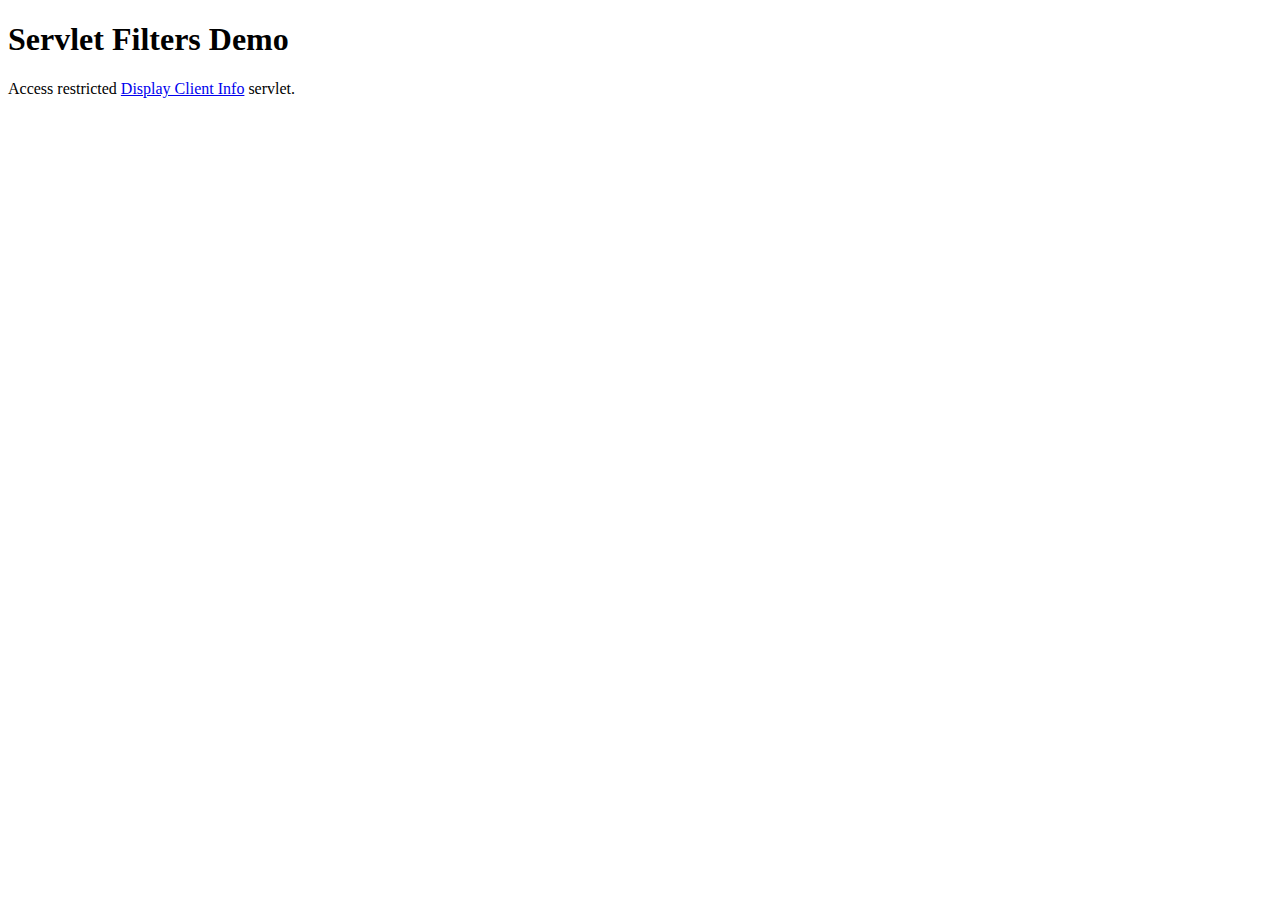
<file: servlet-client-filter/src/main/webapp/index.html>
<!DOCTYPE html>
<html>
<head>
	<meta charset="UTF-8">
	<title>Servlet Filters Demo</title>
</head>
<body>
	<h1>Servlet Filters Demo</h1>
	
	Access restricted <a href="DisplayClientInfo">Display Client Info</a> servlet.
</body>
</html>
</file>
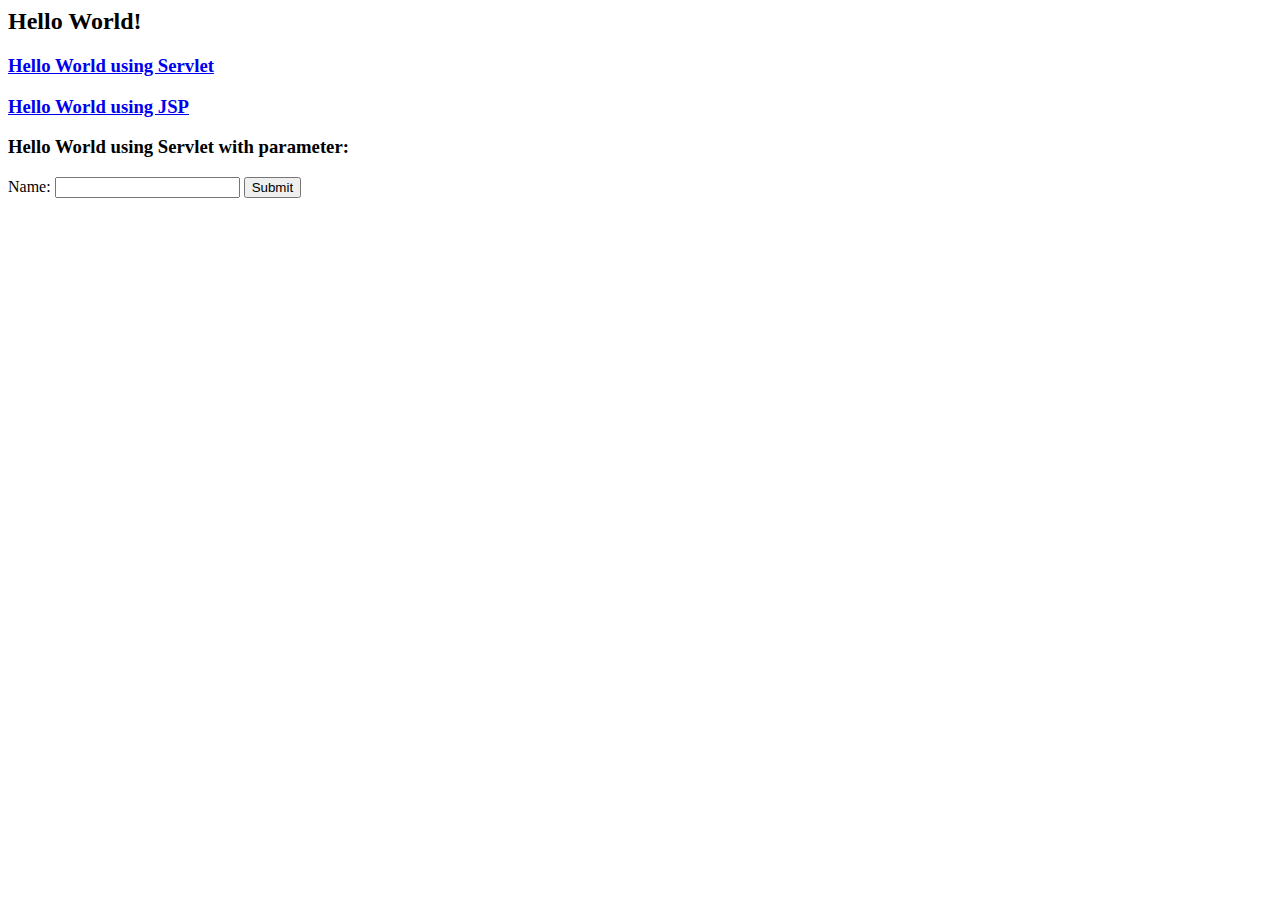
<file: servlet-helloworld/src/main/webapp/index.html>
<html>
<body>
	<h2>Hello World!</h2>
	
	<h3><a href="HelloWorldServlet">Hello World using Servlet</a></h3>
	<h3><a href="helloworld.jsp">Hello World using JSP</a></h3>
	<h3>Hello World using Servlet with parameter:</h3>
	<form action="HelloWorldParamServlet" method="post">
		Name: <input type="text" name="name" value="">
		<input type="submit" value="Submit">
	</form>
</body>
</html>
</file>
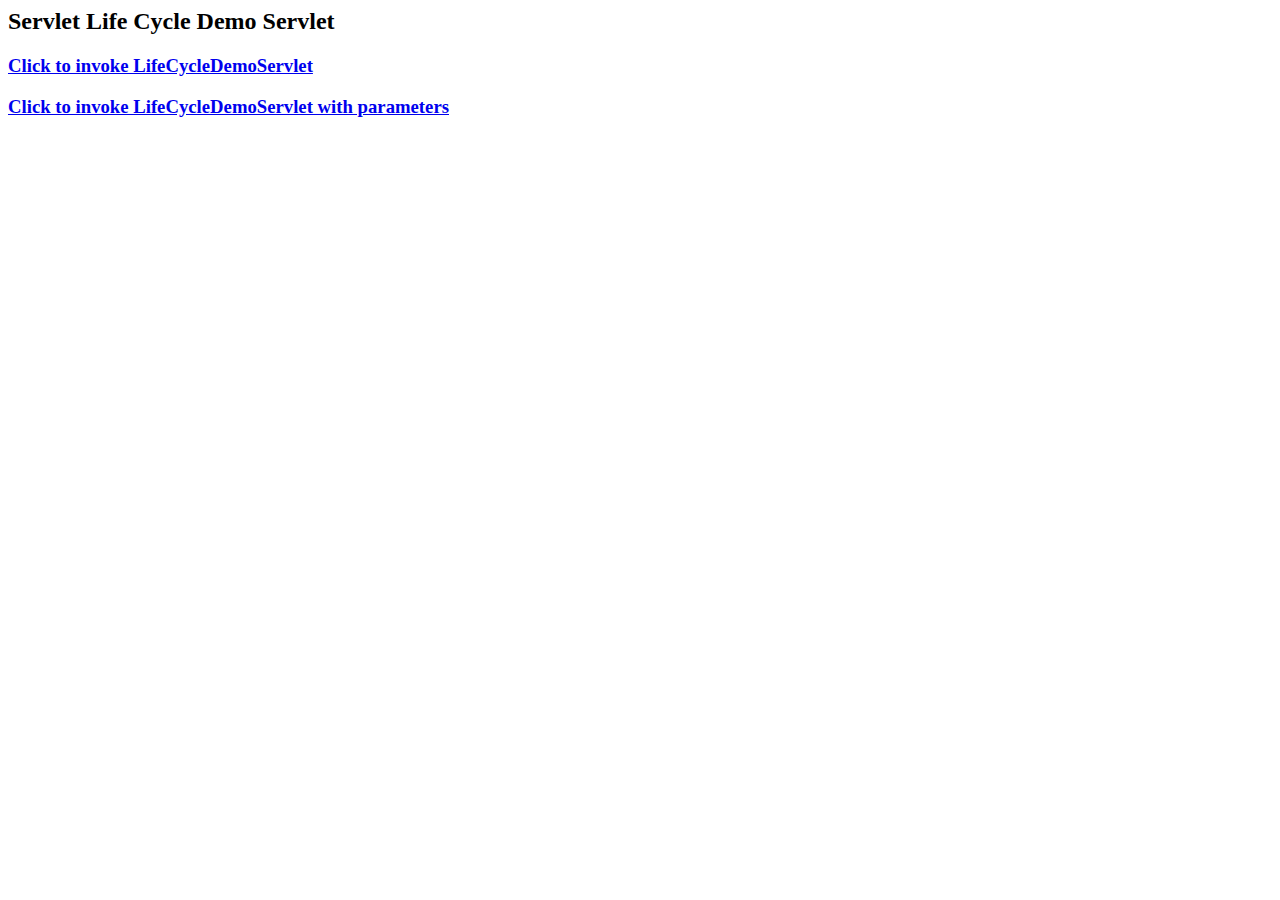
<file: servlet-lifecycle/src/main/webapp/index.html>
<html>
<body>
	<h2>Servlet Life Cycle Demo Servlet</h2>
	
	<h3><a href="LifeCycleDemoServlet">Click to invoke LifeCycleDemoServlet</a></h3>
	<h3><a href="LifeCycleDemoServlet?a=1&b=xyz">Click to invoke LifeCycleDemoServlet with parameters</a></h3>
</body>
</html>
</file>
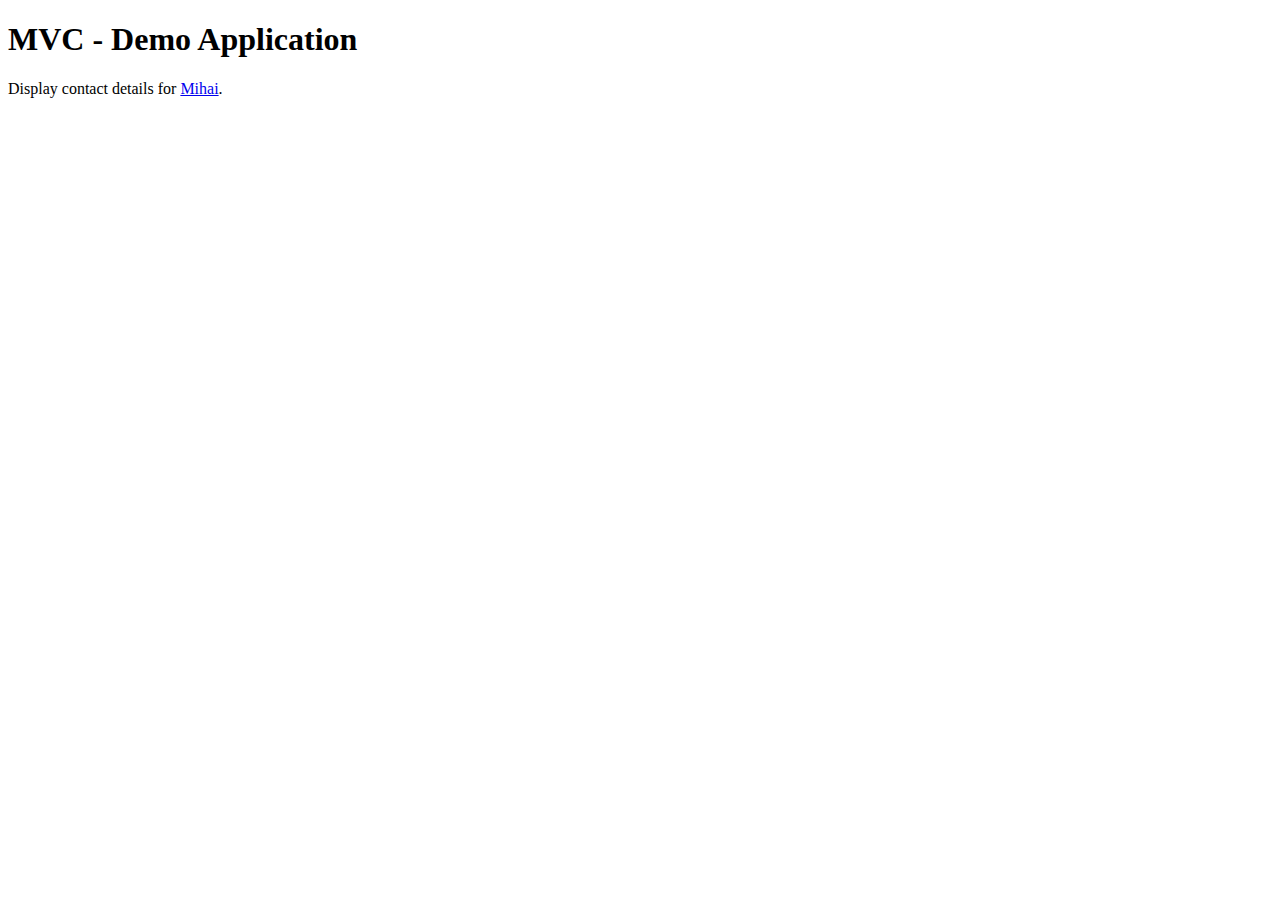
<file: servlet-mvc-app/src/main/webapp/index.html>
<!DOCTYPE html>
<html>
<head>
	<meta charset="UTF-8">
	<title>MVC - Demo Application</title>
</head>
<body>
	<h1>MVC - Demo Application</h1>
	
	Display contact details for  <a href="contacts">Mihai</a>.
</body>
</html>
</file>
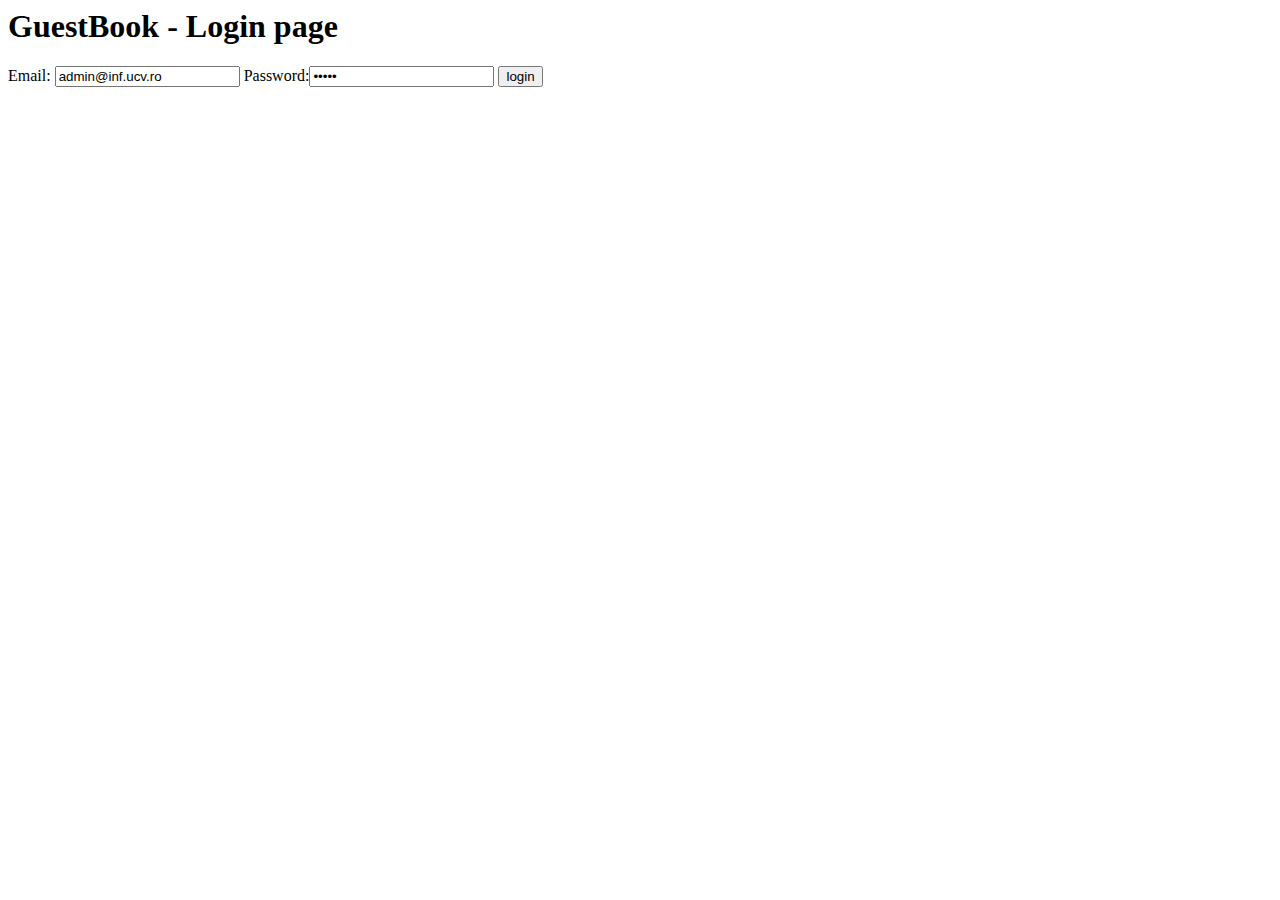
<file: guestbook-db/src/main/webapp/login.html>
<html>
<head>
<title>GuestBook</title>
</head>
<body>
	<h1>GuestBook - Login page</h1>
	<form action="GuestBook" method="post">
		<input type="hidden" name="action" value="login">
		Email: <input type="text" name="email" value="admin@inf.ucv.ro">
		Password:<input type="password" name="password" value="admin">
		<input type="submit" value="login">
	</form>
</body>
</html>
</file>
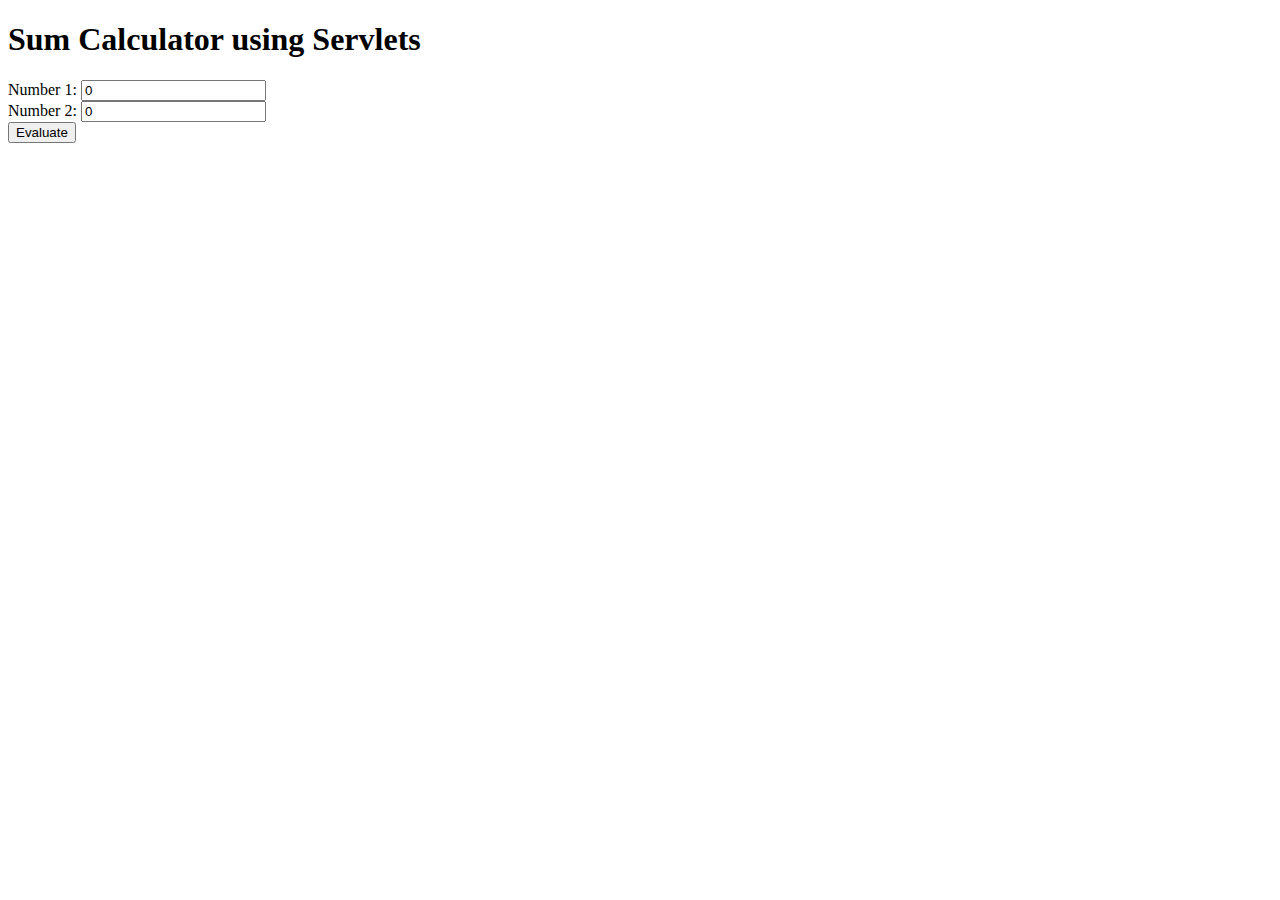
<file: servlet-calculator/src/main/webapp/sum.html>
<!DOCTYPE html>
<html>
<head>

<title>Sum Calculator using Servlet</title>
</head>
<body>
	<h1>Sum Calculator using Servlets</h1>
	<form action="SumServlet" method="get">
		Number 1: <input type="text" name="number1" value="0"><br>
		Number 2: <input type="text" name="number2" value="0"><br>
		<input type="submit" value="Evaluate"><br>
	</form>
</body>
</html>
</file>
